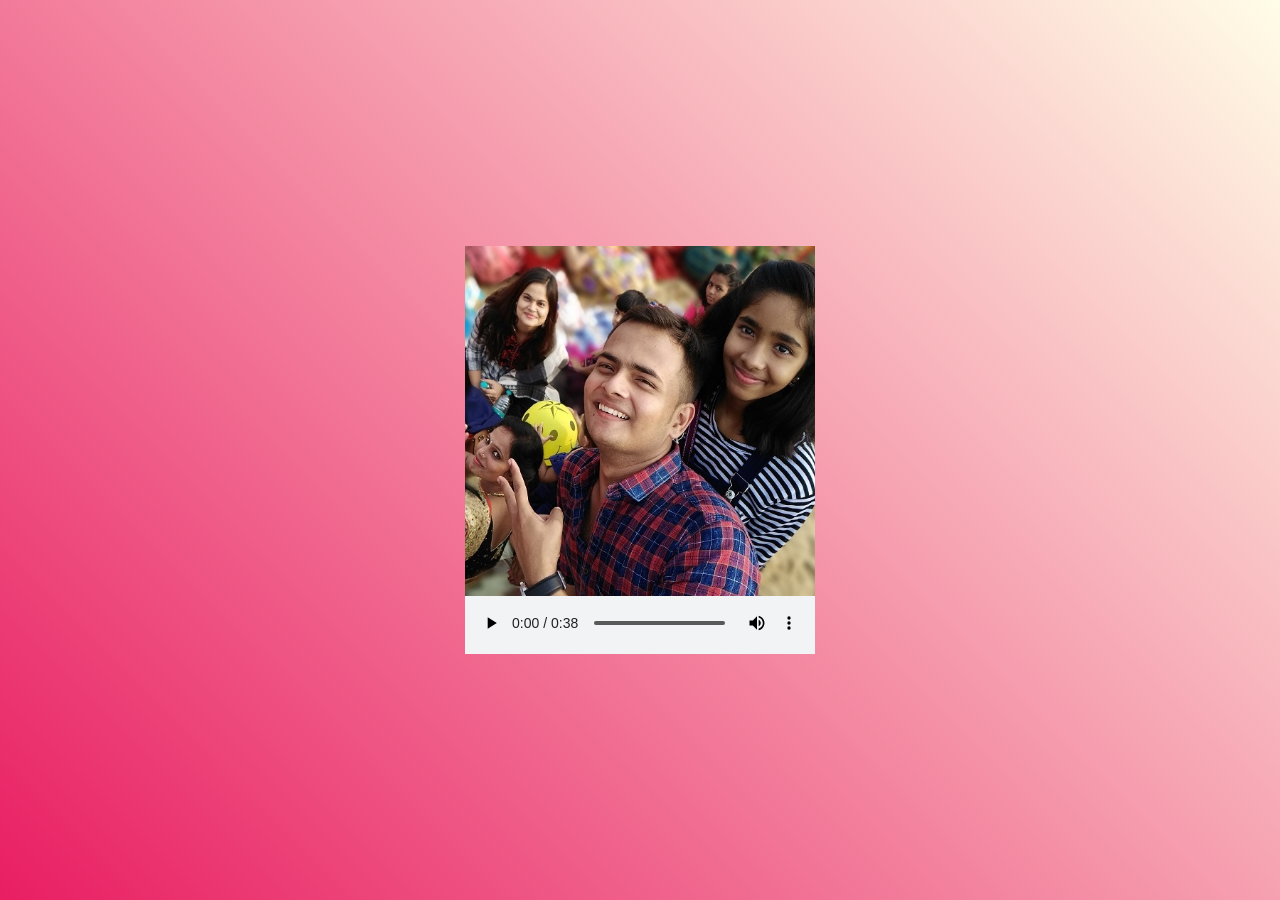
<file: Card/index.html>
<!DOCTYPE html>
<html lang="en">
  <head>
    <meta charset="UTF-8" />
    <meta http-equiv="X-UA-Compatible" content="IE=edge" />
    <meta name="viewport" content="width=device-width, initial-scale=1.0" />
    <title>Happy Birthday Aasatha</title>
    <link rel="stylesheet" href="style.css" />
  </head>
  <body>
    <div class="player">
      <div class="imgBx">
        <img src="img3.jpg" alt="bgimage" />
      </div>
      <audio controls loop><source src="song.mp3" type="audio/mp3" /></audio>
    </div>
  </body>
</html>
</file>
<file: Card/style.css>
* {
  margin: 0;
  padding: 0;
  box-sizing: border-box;
}
body {
  display: flex;
  justify-content: center;
  align-items: center;
  min-height: 100vh;
  background: linear-gradient(45deg, #e91e63, #fffde7);
}
.player {
  position: relative;
  width: 350px;
  background: #f1f3f4;
  box-shadow: 0 50px 80px rgba(0, 0, 0, 0, 0.25);
}
.player .imgBx {
  position: relative;
  width: 100%;
  height: 350px;
}
.player .imgBx img {
  position: absolute;
  top: 0;
  left: 0;
  width: 100%;
  height: 100%;
  object-fit: cover;
}
.player audio {
  width: 100%;
  outline: none;
}
</file>
